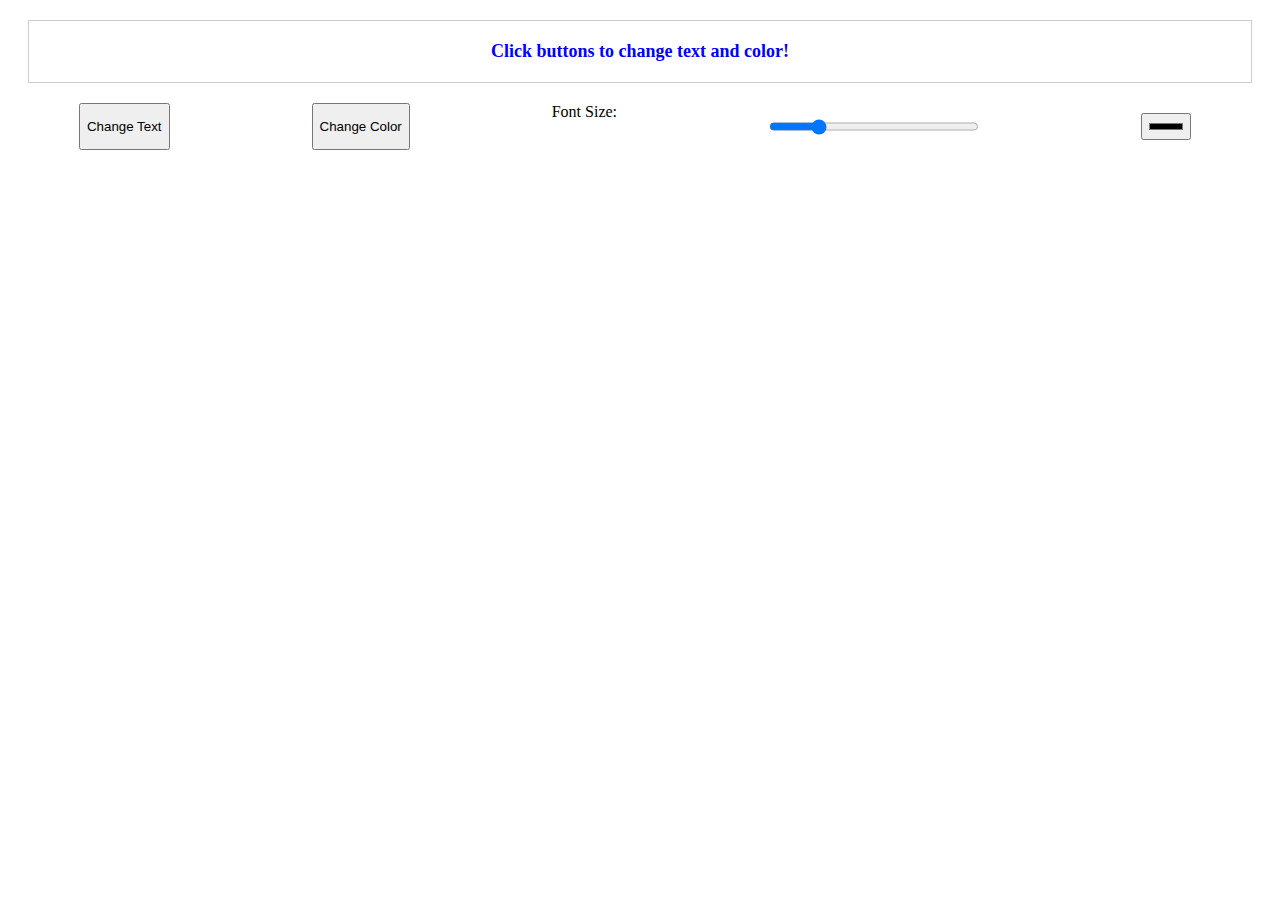
<file: Index.html>
<!DOCTYPE html>
<html lang="en">
  <head>
    <meta charset="UTF-8" />
    <meta name="viewport" content="width=device-width, initial-scale=1.0" />
    <title>Advanced DOM Manipulation Example</title>
    <link rel="stylesheet" href="stylesheet.css" />
  </head>
  <body>
    <div id="myElement"><b>Click buttons to change text and color!</b></div>

    <div id="controlsContainer">
      <button onclick="changeText()">Change Text</button>
      <button onclick="changeColor()">Change Color</button>
      <label for="fontSizeSlider">Font Size:</label>
      <input
        type="range"
        id="fontSizeSlider"
        min="10"
        max="50"
        step="1"
        value="18"
        oninput="changeFontSize(this.value)"
      />
      <input
        type="color"
        id="colorPicker"
        onchange="changeCustomColor(this.value)"
      />
    </div>
    <script src="Javascript.js"></script>
  </body>
</html>
</file>
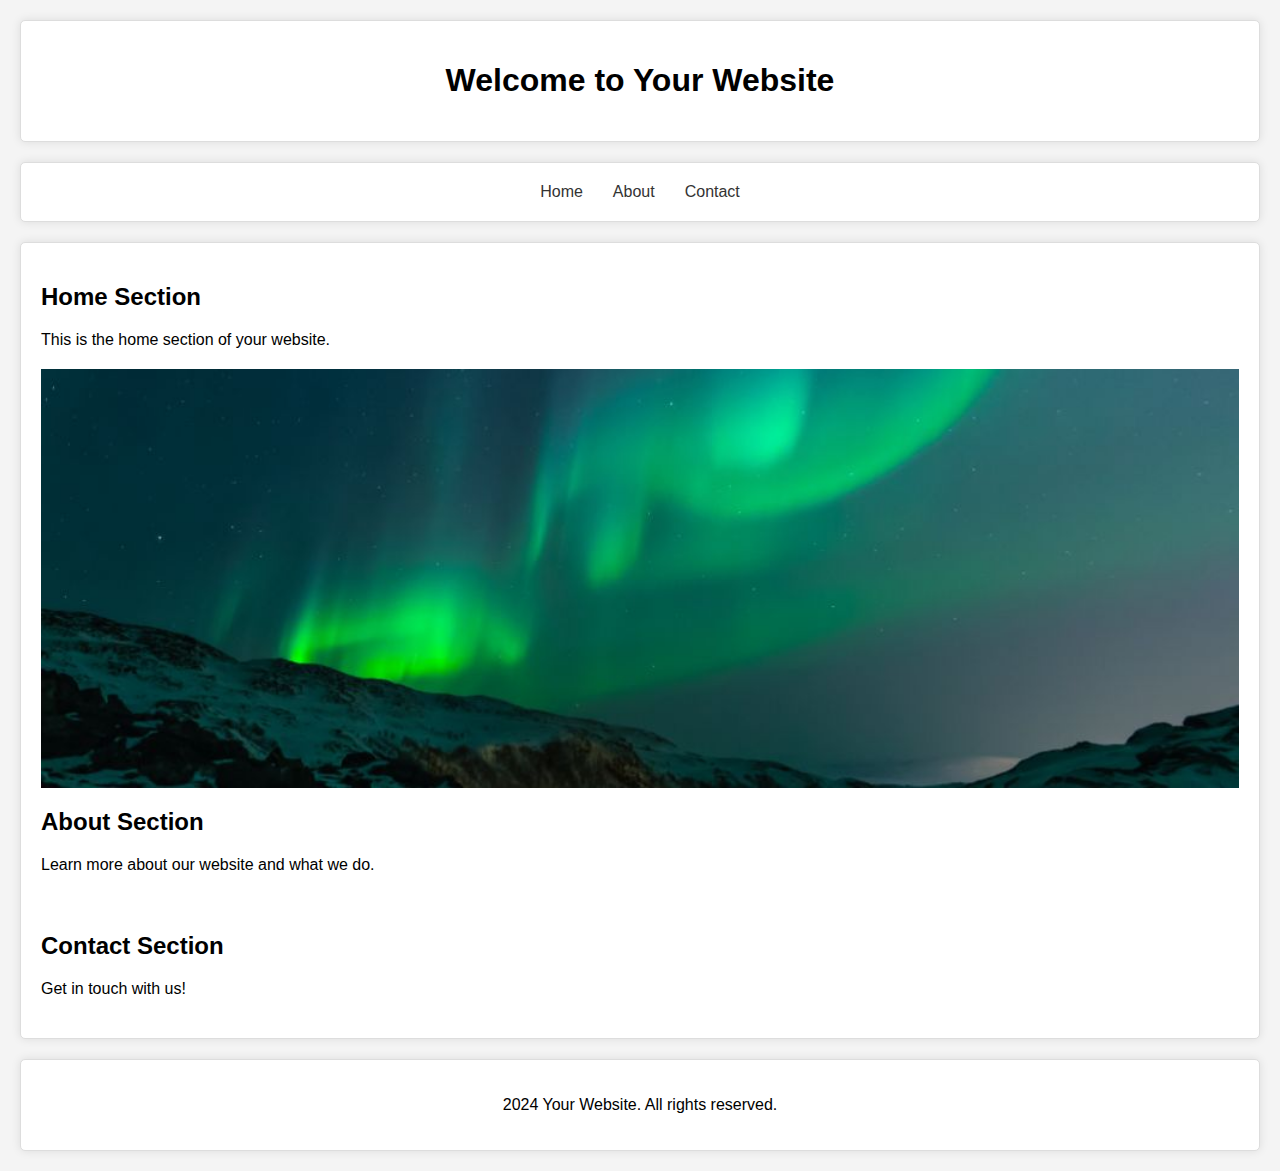
<file: test-2.html>
<!DOCTYPE html>
<html lang="en">
  <head>
    <meta charset="UTF-8" />
    <meta name="viewport" content="width=device-width, initial-scale=1.0" />
    <title>Your Web Page Title</title>
    <link rel="stylesheet" href="test-2.css" />
  </head>
  <body>
    <header>
      <h1>Welcome to Your Website</h1>
    </header>
    <nav>
      <ul>
        <li><a href="#home">Home</a></li>
        <li><a href="#about">About</a></li>
        <li><a href="#contact">Contact</a></li>
      </ul>
    </nav>
    <main>
      <section id="home">
        <h2>Home Section</h2>
        <p>This is the home section of your website.</p>
        <div id="slideshow-container">
          <img
            class="mySlides"
            src="img_lights_wide.jpg"
            alt="Slide 1"
            width="100%"
          />
          <img
            class="mySlides"
            src="img_nature_wide.jpg"
            alt="Slide 2"
            width="100%"
          />
          <img
            class="mySlides"
            src="img_snow_wide.jpg"
            alt="Slide 3"
            width="100%"
          />
        </div>
        <!-- <button onclick="changeSlide(1)">Next</button> -->
      </section>
      <section id="about">
        <h2>About Section</h2>
        <p>Learn more about our website and what we do.</p>
      </section>
      <br />
      <section id="contact">
        <h2>Contact Section</h2>
        <p>Get in touch with us!</p>
      </section>
    </main>
    <footer>
      <p>2024 Your Website. All rights reserved.</p>
    </footer>
    <script src="test-2.js"></script>
  </body>
</html>
</file>
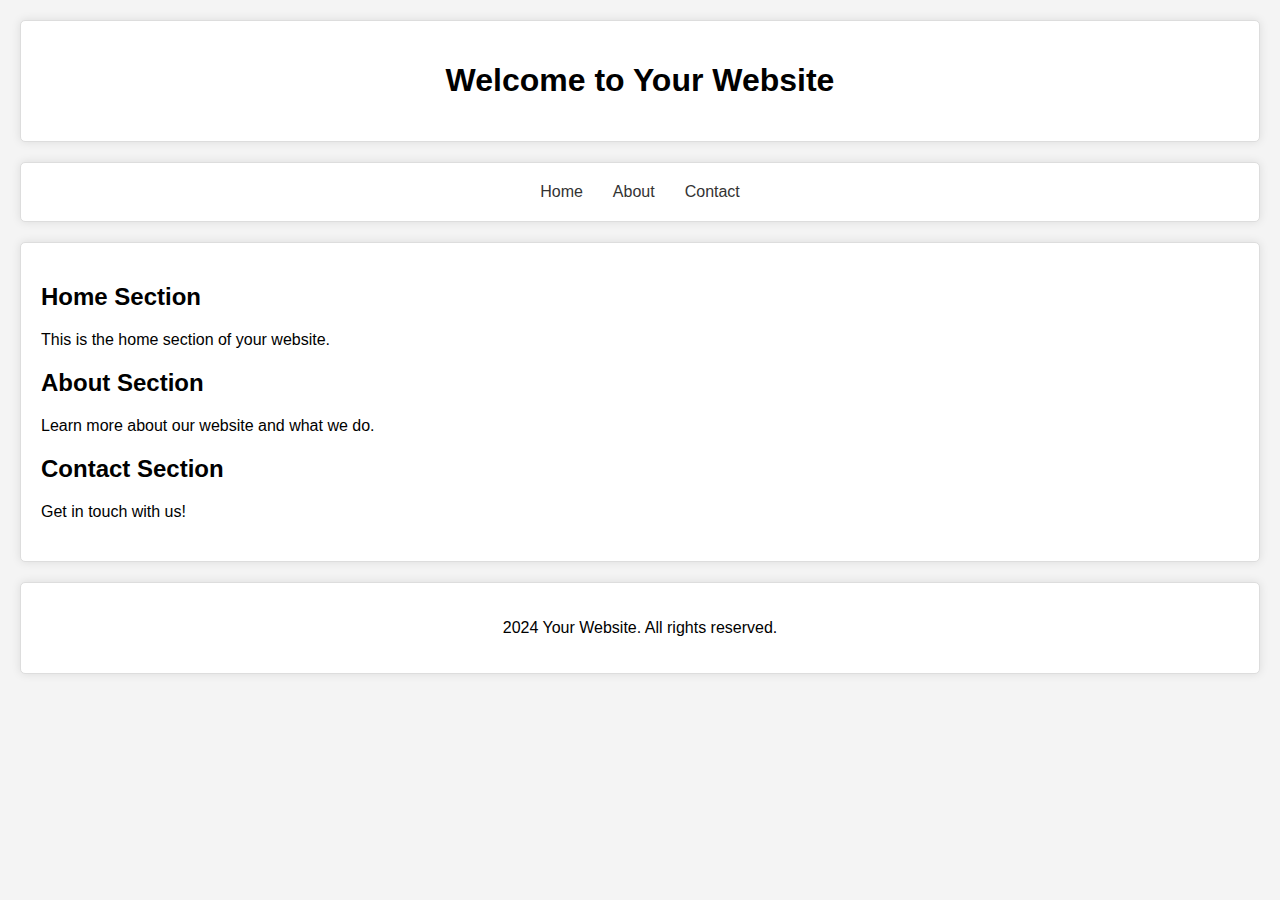
<file: Test.html>
<!DOCTYPE html>
<html lang="en">
  <head>
    <meta charset="UTF-8" />
    <meta name="viewport" content="width=device-width, initial-scale=1.0" />
    <title>Your Web Page Title</title>
    <link rel="stylesheet" href="testStyles.css" />
  </head>
  <body>
    <header>
      <h1>Welcome to Your Website</h1>
    </header>
    <nav>
      <ul>
        <li><a href="#home">Home</a></li>
        <li><a href="#about">About</a></li>
        <li><a href="#contact">Contact</a></li>
      </ul>
    </nav>
    <main>
      <section id="home">
        <h2>Home Section</h2>
        <p>This is the home section of your website.</p>
      </section>
      <section id="about">
        <h2>About Section</h2>
        <p>Learn more about our website and what we do.</p>
      </section>
      <section id="contact">
        <h2>Contact Section</h2>
        <p>Get in touch with us!</p>
      </section>
    </main>
    <footer>
      <p>2024 Your Website. All rights reserved.</p>
    </footer>
  </body>
</html>
</file>
<file: stylesheet.css>
#myElement {
  padding: 20px;
  text-align: center;
  font-size: 18px;
  color: blue;
  border: 1px solid #ccc;
  margin: 20px;
  transition: all 0.3s ease-in-out;
}

#controlsContainer {
  display: flex;
  justify-content: space-around;
  margin-top: 20px;
}

input {
  margin: 10px;
  padding: 5px;
}

#fontSizeSlider {
  width: 200px;
  color: chocolate;
}
</file>
<file: test-2.css>
body {
  font-family: "Arial", sans-serif;
  margin: 0;
  padding: 0;
  box-sizing: border-box;
  background-color: #f4f4f4;
}

header,
nav,
main,
footer {
  margin: 20px;
  padding: 20px;
  background-color: #fff;
  border: 1px solid #ddd;
  border-radius: 5px;
  box-shadow: 0 0 10px rgba(0, 0, 0, 0.1);
}

header {
  text-align: center;
}

nav ul {
  list-style-type: none;
  margin: 0;
  padding: 0;
  display: flex;
  justify-content: center;
}

nav li {
  margin: 0 15px;
}

nav a {
  text-decoration: none;
  color: #333;
}

main section {
  margin-bottom: 20px;
}

footer {
  text-align: center;
  margin-top: 20px;
}

#slideshow-container {
  max-width: 100%;
  position: relative;
  margin-top: 20px;
}

.mySlides {
  display: none;
}

button {
  margin-top: 10px;
}
</file>
<file: testStyles.css>
body {
  font-family: "Arial", sans-serif;
  margin: 0;
  padding: 0;
  box-sizing: border-box;
  background-color: #f4f4f4;
}

header,
nav,
main,
footer {
  margin: 20px;
  padding: 20px;
  background-color: #fff;
  border: 1px solid #ddd;
  border-radius: 5px;
  box-shadow: 0 0 10px rgba(0, 0, 0, 0.1);
}

header {
  text-align: center;
}

nav ul {
  list-style-type: none;
  margin: 0;
  padding: 0;
  display: flex;
  justify-content: center;
}

nav li {
  margin: 0 15px;
}

nav a {
  text-decoration: none;
  color: #333;
}

main section {
  margin-bottom: 20px;
}

footer {
  text-align: center;
  margin-top: 20px;
}
</file>
